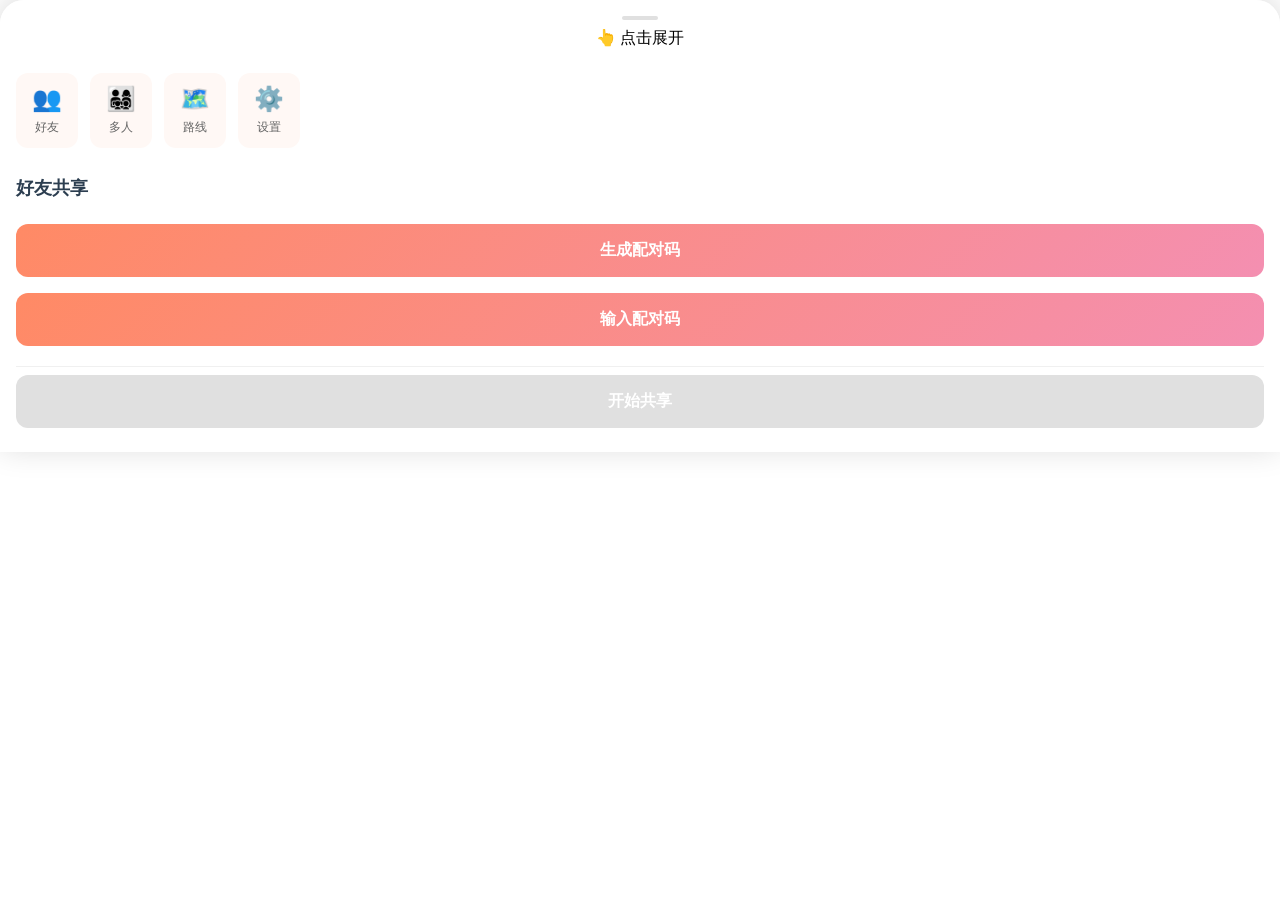
<file: app/src/main/assets/web/index.html>
<!DOCTYPE html>
<html lang="zh-CN">
<head>
    <meta charset="UTF-8">
    <meta name="viewport" content="width=device-width, initial-scale=1.0, user-scalable=no">
    <title>Together</title>
    <style>
        * { margin: 0; padding: 0; box-sizing: border-box; -webkit-tap-highlight-color: transparent; }
        html { background: transparent; }
        body {
            font-family: -apple-system, BlinkMacSystemFont, 'Segoe UI', sans-serif;
            background: white;
            min-height: 350px;
            border-radius: 24px 24px 0 0;
            box-shadow: 0 -4px 32px rgba(0, 0, 0, 0.15);
        }
        .sheet-handle {
            padding: 16px 12px 12px;
            text-align: center;
            cursor: pointer;
            background: white;
            touch-action: pan-y;
            border-radius: 24px 24px 0 0;
        }
        .handle-bar {
            width: 36px;
            height: 4px;
            background: #E0E0E0;
            border-radius: 2px;
            margin: 0 auto 8px;
        }
        .quick-actions {
            display: flex;
            gap: 12px;
            padding: 12px 16px;
            overflow-x: auto;
        }
        #sheet-content {
            overflow-y: auto;
            -webkit-overflow-scrolling: touch;
        }
        .action-chip {
            flex-shrink: 0;
            display: flex;
            flex-direction: column;
            align-items: center;
            gap: 6px;
            padding: 12px 16px;
            border: none;
            border-radius: 12px;
            background: #FFF8F5;
            cursor: pointer;
            transition: transform 0.15s, background 0.15s;
        }
        .action-chip:active { transform: scale(0.92); background: #FFEDE5; }
        .chip-icon { font-size: 24px; }
        .chip-text { font-size: 12px; color: #666; }
        .panel { padding: 16px; }
        .panel-title {
            font-size: 18px;
            font-weight: 700;
            margin-bottom: 16px;
            color: #2C3E50;
        }
        .hidden { display: none; }
        .btn {
            width: 100%;
            padding: 16px;
            margin: 8px 0;
            border: none;
            border-radius: 12px;
            background: linear-gradient(135deg, #FF8A65, #F48FB1);
            color: white;
            font-size: 16px;
            font-weight: 600;
            cursor: pointer;
            transition: transform 0.15s, box-shadow 0.15s;
        }
        .btn:active:not(:disabled) { transform: scale(0.96); box-shadow: 0 4px 12px rgba(255, 138, 101, 0.4); }
        .btn:disabled { background: #E0E0E0; cursor: not-allowed; }
        .btn.stopping { background: linear-gradient(135deg, #FF6B6B, #FF8E8E); }
        .input-group { margin: 12px 0; }
        .input-group input {
            width: 100%;
            padding: 14px;
            border: 1.5px solid #E8E8E8;
            border-radius: 12px;
            font-size: 14px;
            transition: border-color 0.2s;
        }
        .input-group input:focus { outline: none; border-color: #FF8A65; }
        .friend-item {
            padding: 14px 16px;
            border-bottom: 1px solid #eee;
            cursor: pointer;
            display: flex;
            align-items: center;
            gap: 12px;
            transition: background 0.15s;
        }
        .friend-item:active { background: #FFF5F2; }
        .friend-selected { background: #FFF5F2; border-left: 3px solid #FF8A65; }
        .friend-avatar {
            width: 40px;
            height: 40px;
            border-radius: 50%;
            background: linear-gradient(135deg, #4DB6AC, #80CBC4);
            display: flex;
            align-items: center;
            justify-content: center;
            color: white;
            font-weight: 600;
        }
        .friend-name { font-weight: 600; color: #2C3E50; }
        .friend-status { font-size: 12px; color: #999; }
        /* 地图信息窗口 */
        .map-info-window {
            position: fixed;
            top: 50%;
            left: 50%;
            transform: translate(-50%, -50%) scale(0.9);
            background: white;
            border-radius: 16px;
            padding: 20px;
            min-width: 200px;
            box-shadow: 0 8px 32px rgba(0, 0, 0, 0.2);
            z-index: 1000;
            opacity: 0;
            pointer-events: none;
            transition: all 0.2s ease-out;
        }
        .map-info-window.show {
            opacity: 1;
            pointer-events: auto;
            transform: translate(-50%, -50%) scale(1);
        }
        .info-header { display: flex; align-items: center; gap: 12px; margin-bottom: 16px; }
        .info-avatar {
            width: 48px;
            height: 48px;
            border-radius: 50%;
            background: linear-gradient(135deg, #4DB6AC, #80CBC4);
            display: flex;
            align-items: center;
            justify-content: center;
            color: white;
            font-size: 20px;
            font-weight: 600;
        }
        .info-name { font-size: 18px; font-weight: 700; color: #2C3E50; }
        .info-status { font-size: 12px; color: #999; margin-top: 2px; }
        .info-stats { display: grid; grid-template-columns: 1fr 1fr; gap: 12px; }
        .stat-item { background: #F8F9FA; border-radius: 12px; padding: 12px; text-align: center; }
        .stat-value { font-size: 20px; font-weight: 700; color: #FF8A65; margin-bottom: 4px; }
        .stat-label { font-size: 11px; color: #999; }
        .info-close {
            position: absolute;
            top: 12px;
            right: 12px;
            width: 28px;
            height: 28px;
            border: none;
            border-radius: 50%;
            background: #F0F0F0;
            color: #666;
            font-size: 16px;
            cursor: pointer;
            display: flex;
            align-items: center;
            justify-content: center;
        }
        .info-close:active { background: #E0E0E0; }
        .info-backdrop {
            position: fixed;
            top: 0;
            left: 0;
            right: 0;
            bottom: 0;
            background: rgba(0, 0, 0, 0.3);
            z-index: 999;
            opacity: 0;
            pointer-events: none;
            transition: opacity 0.2s;
        }
        .info-backdrop.show { opacity: 1; pointer-events: auto; }
        /* 房间用户列表 */
        .room-users { margin-top: 16px; border-top: 1px solid #f0f0f0; padding-top: 16px; }
        .room-users-title { font-size: 14px; font-weight: 600; color: #666; margin-bottom: 12px; }
        .room-user-item {
            display: flex;
            align-items: center;
            padding: 12px;
            border-radius: 12px;
            margin-bottom: 8px;
            background: #F8F9FA;
            cursor: pointer;
            transition: background 0.15s;
        }
        .room-user-item:active { background: #FFF5F2; }
        .room-user-avatar {
            width: 36px;
            height: 36px;
            border-radius: 50%;
            background: linear-gradient(135deg, #FF8A65, #F48FB1);
            display: flex;
            align-items: center;
            justify-content: center;
            color: white;
            font-weight: 600;
            margin-right: 12px;
        }
        .room-user-name { flex: 1; font-size: 14px; color: #2C3E50; }
        /* 切换面板遮罩 */
        .mode-switch-overlay {
            position: fixed;
            top: 0;
            left: 0;
            right: 0;
            bottom: 0;
            background: rgba(0, 0, 0, 0.5);
            z-index: 2000;
            display: flex;
            align-items: center;
            justify-content: center;
            opacity: 0;
            pointer-events: none;
            transition: opacity 0.2s;
        }
        .mode-switch-overlay.show { opacity: 1; pointer-events: auto; }
        .mode-switch-dialog {
            background: white;
            border-radius: 16px;
            padding: 24px;
            width: 80%;
            max-width: 300px;
            text-align: center;
        }
        .mode-switch-dialog h3 {
            font-size: 16px;
            font-weight: 700;
            color: #2C3E50;
            margin-bottom: 12px;
        }
        .mode-switch-dialog p {
            font-size: 14px;
            color: #666;
            margin-bottom: 20px;
        }
        .mode-switch-dialog .btn-group {
            display: flex;
            gap: 12px;
        }
        .btn-secondary {
            flex: 1;
            padding: 12px;
            border: 1px solid #E0E0E0;
            border-radius: 12px;
            background: white;
            color: #666;
            font-size: 14px;
            cursor: pointer;
        }
        .btn-primary {
            flex: 1;
            padding: 12px;
            border: none;
            border-radius: 12px;
            background: linear-gradient(135deg, #FF8A65, #F48FB1);
            color: white;
            font-size: 14px;
            font-weight: 600;
            cursor: pointer;
        }
    </style>
</head>
<body>
    <!-- 地图信息窗口 -->
    <div class="info-backdrop" id="info-backdrop" onclick="closeInfoWindow()"></div>
    <div class="map-info-window" id="map-info-window">
        <button class="info-close" onclick="closeInfoWindow()">✕</button>
        <div class="info-header">
            <div class="info-avatar" id="info-avatar">?</div>
            <div>
                <div class="info-name" id="info-name">未知用户</div>
                <div class="info-status">点击查看详情</div>
            </div>
        </div>
        <div class="info-stats">
            <div class="stat-item">
                <div class="stat-value" id="info-speed">0</div>
                <div class="stat-label">km/h</div>
            </div>
            <div class="stat-item">
                <div class="stat-value" id="info-bearing">北</div>
                <div class="stat-label">方向</div>
            </div>
        </div>
    </div>

    <!-- 切换面板确认对话框 -->
    <div class="mode-switch-overlay" id="mode-switch-overlay">
        <div class="mode-switch-dialog">
            <h3>正在共享位置</h3>
            <p>切换模式需要先停止当前共享，是否停止？</p>
            <div class="btn-group">
                <button class="btn-secondary" onclick="hideModeSwitchDialog()">取消</button>
                <button class="btn-primary" onclick="confirmStopAndSwitch()">停止并切换</button>
            </div>
        </div>
    </div>

    <div class="sheet-handle" onclick="toggleSheet()">
        <div class="handle-bar"></div>
        <div id="hint">👆 点击展开</div>
    </div>

    <div id="sheet-content">
        <div class="quick-actions">
            <button class="action-chip" onclick="trySwitchMode('pair')">
                <span class="chip-icon">👥</span>
                <span class="chip-text">好友</span>
            </button>
            <button class="action-chip" onclick="trySwitchMode('multi')">
                <span class="chip-icon">👨‍👩‍👧‍👦</span>
                <span class="chip-text">多人</span>
            </button>
            <button class="action-chip" onclick="showRoutes()">
                <span class="chip-icon">🗺️</span>
                <span class="chip-text">路线</span>
            </button>
            <button class="action-chip" onclick="showProfile()">
                <span class="chip-icon">⚙️</span>
                <span class="chip-text">设置</span>
            </button>
        </div>

        <!-- 好友面板 -->
        <div id="pair-panel" class="panel">
            <div class="panel-title">好友共享</div>
            <button class="btn" onclick="generateCode()">生成配对码</button>
            <button class="btn" onclick="showPairDialog()">输入配对码</button>
            <div id="code-display" class="hidden" style="text-align: center; padding: 16px; background: #FFF5F2; border-radius: 12px; margin: 12px 0;">
                <div id="code" style="font-size: 32px; font-weight: bold; color: #FF8A65; letter-spacing: 8px;">------</div>
                <div style="font-size: 12px; color: #999; margin-top: 4px;">告诉对方输入此配对码</div>
                <div style="font-size: 11px; color: #FF8A65; margin-top: 4px;" id="code-timer">5分钟后失效</div>
                <button onclick="hidePairCode()" style="margin-top: 12px; padding: 8px 24px; border: 1px solid #FF8A65; border-radius: 16px; background: white; color: #FF8A65; font-size: 13px; cursor: pointer;">取消</button>
            </div>
            <div id="friends-list" style="margin-top: 12px; border-top: 1px solid #f0f0f0;"></div>
            <button class="btn" id="pair-share-btn" onclick="togglePairShare()" disabled>开始共享</button>
        </div>

        <!-- 路线模式面板 -->
        <div id="route-panel" class="panel hidden">
            <div class="panel-title">路线出行</div>
            <div id="route-info" style="background: #FFF5F2; border-radius: 12px; padding: 16px; margin-bottom: 12px;">
                <div style="font-size: 16px; font-weight: 700; color: #2C3E50; margin-bottom: 8px;" id="route-name">--</div>
                <div style="font-size: 13px; color: #666;">终点: <span id="route-end">--</span></div>
                <div style="margin-top: 12px; display: flex; gap: 16px;">
                    <div>
                        <div style="font-size: 24px; font-weight: 700; color: #FF8A65;" id="route-distance">--</div>
                        <div style="font-size: 11px; color: #999;">剩余距离(米)</div>
                    </div>
                    <div>
                        <div style="font-size: 24px; font-weight: 700; color: #4DB6AC;" id="route-duration">--</div>
                        <div style="font-size: 11px; color: #999;">已用时</div>
                    </div>
                </div>
            </div>
            <div id="route-nearby" class="hidden" style="background: #E8F5E9; border-radius: 12px; padding: 12px 16px; margin-bottom: 12px;">
                <div style="font-size: 14px; color: #4CAF50; font-weight: 600;">🎉 即将到达终点!</div>
            </div>
            <button class="btn stopping" onclick="stopRouteSharing()">停止出行</button>
        </div>

        <!-- 多人面板 -->
        <div id="multi-panel" class="panel hidden">
            <div class="panel-title">多人共享</div>
            <div class="input-group">
                <input type="text" id="room-id" placeholder="房间号" oninput="updateMultiBtn()">
            </div>
            <div class="input-group">
                <input type="text" id="user-name" placeholder="你的名字" oninput="updateMultiBtn()">
            </div>
            <div id="room-users-list" class="room-users hidden">
                <div class="room-users-title">房间成员</div>
                <div id="room-users-container"></div>
            </div>
            <button class="btn" id="multi-share-btn" onclick="toggleMultiShare()" disabled>开始共享</button>
        </div>
    </div>

    <script>
        // 全局状态
        let currentMode = 'none'; // 'pair' | 'multi' | 'none'
        let isSharing = false;
        let selectedFriend = null;
        let isExpanded = false;
        let roomUsers = new Map();
        let pendingMode = null;

        // ========== 抽屉控制 ==========
        function toggleSheet() {
            if (window.AndroidBridge) AndroidBridge.toggleSheet();
        }

        window.onSheetState = function(state) {
            isExpanded = (state === 'expanded');
            document.getElementById('hint').textContent = isExpanded ? '👇 点击收起' : '👆 点击展开';
        };

        // ========== 模式切换（带停止确认） ==========
        function trySwitchMode(mode) {
            if (isSharing && currentMode !== mode) {
                // 正在共享，需要确认停止
                pendingMode = mode;
                showModeSwitchDialog();
                return;
            }
            // 未共享或切换到相同模式，直接切换
            switchToMode(mode);
        }

        function switchToMode(mode) {
            currentMode = mode;
            if (mode === 'pair') {
                document.getElementById('pair-panel').classList.remove('hidden');
                document.getElementById('multi-panel').classList.add('hidden');
                loadFriends();
            } else if (mode === 'multi') {
                document.getElementById('pair-panel').classList.add('hidden');
                document.getElementById('multi-panel').classList.remove('hidden');
            }
        }

        function showModeSwitchDialog() {
            document.getElementById('mode-switch-overlay').classList.add('show');
        }

        function hideModeSwitchDialog() {
            document.getElementById('mode-switch-overlay').classList.remove('show');
            pendingMode = null;
        }

        function confirmStopAndSwitch() {
            // 停止共享
            if (window.AndroidBridge) AndroidBridge.stopSharing();
            hideModeSwitchDialog();
            // 等待停止完成后再切换
            setTimeout(() => {
                if (pendingMode) {
                    switchToMode(pendingMode);
                    pendingMode = null;
                }
            }, 300);
        }

        // ========== 好友模式 ==========
        function generateCode() {
            if (window.AndroidBridge) AndroidBridge.generatePairCode('');
        }

        function showPairDialog() {
            const code = prompt('输入6位配对码');
            if (code && code.length === 6 && window.AndroidBridge) {
                AndroidBridge.pairWithCode(code, '');
            }
        }

        function loadFriends() {
            if (window.AndroidBridge) AndroidBridge.loadFriends();
        }

        window.onFriends = function(json) {
            const friends = JSON.parse(json);
            const list = document.getElementById('friends-list');
            if (friends.length === 0) {
                list.innerHTML = '<div style="text-align: center; color: #999; padding: 20px;">暂无好友，点击"生成配对码"添加</div>';
            } else {
                list.innerHTML = friends.map(f => `
                    <div class="friend-item ${selectedFriend?.friendId === f.friendId ? 'friend-selected' : ''}" onclick="selectFriend('${f.friendId}', '${f.pairRoomId}', '${f.friendName}')">
                        <div class="friend-avatar">${f.friendName.charAt(0)}</div>
                        <div>
                            <div class="friend-name">${f.friendName}</div>
                            <div class="friend-status">点击开始共享</div>
                        </div>
                    </div>
                `).join('');
            }
            updatePairBtn();
        };

        function selectFriend(id, roomId, name) {
            selectedFriend = { friendId: id, pairRoomId: roomId, friendName: name };
            document.querySelectorAll('.friend-item').forEach(el => el.classList.remove('friend-selected'));
            event.currentTarget.classList.add('friend-selected');
            updatePairBtn();
        }

        let pairCodeTimer = null;
        let pairCodeExpireTime = null;

        window.onPairCode = function(code) {
            document.getElementById('code').textContent = code;
            document.getElementById('code-display').classList.remove('hidden');

            // 设置5分钟后自动隐藏
            pairCodeExpireTime = Date.now() + 5 * 60 * 1000;

            if (pairCodeTimer) clearInterval(pairCodeTimer);
            pairCodeTimer = setInterval(() => {
                const remaining = pairCodeExpireTime - Date.now();
                if (remaining <= 0) {
                    hidePairCode();
                } else {
                    const minutes = Math.ceil(remaining / 60000);
                    document.getElementById('code-timer').textContent = `${minutes}分钟后失效`;
                }
            }, 10000); // 每10秒更新一次
        };

        function hidePairCode() {
            document.getElementById('code-display').classList.add('hidden');
            document.getElementById('code').textContent = '------';
            if (pairCodeTimer) {
                clearInterval(pairCodeTimer);
                pairCodeTimer = null;
            }
            pairCodeExpireTime = null;
        }

        window.onNewFriend = function(name) {
            loadFriends();
            // 添加好友后自动隐藏配对码
            hidePairCode();
        };

        function updatePairBtn() {
            const btn = document.getElementById('pair-share-btn');
            btn.textContent = isSharing && currentMode === 'pair' ? '停止共享' : '开始共享';
            btn.classList.toggle('stopping', isSharing && currentMode === 'pair');
            btn.disabled = !isSharing && !selectedFriend;
        }

        function togglePairShare() {
            if (isSharing) {
                if (window.AndroidBridge) AndroidBridge.stopSharing();
            } else if (selectedFriend) {
                if (window.AndroidBridge) {
                    const info = JSON.parse(AndroidBridge.getUserInfo());
                    const userName = info.userName || '';
                    AndroidBridge.startPairSharing(userName, selectedFriend.pairRoomId);
                }
            }
        }

        // ========== 多人模式 ==========
        function updateMultiBtn() {
            const roomId = document.getElementById('room-id').value;
            const userName = document.getElementById('user-name').value;
            const btn = document.getElementById('multi-share-btn');

            btn.textContent = isSharing && currentMode === 'multi' ? '停止共享' : '开始共享';
            btn.classList.toggle('stopping', isSharing && currentMode === 'multi');
            btn.disabled = !isSharing && !(roomId && userName);
        }

        function toggleMultiShare() {
            if (isSharing) {
                if (window.AndroidBridge) AndroidBridge.stopSharing();
            } else {
                const roomId = document.getElementById('room-id').value;
                const userName = document.getElementById('user-name').value;
                if (roomId && userName && window.AndroidBridge) {
                    AndroidBridge.startMultiSharing(userName, roomId);
                }
            }
        }

        // ========== 共享状态回调 ==========
        window.onShareState = function(sharing) {
            isSharing = sharing;
            updatePairBtn();
            updateMultiBtn();
            if (!isSharing) {
                // 停止共享后清空房间用户列表
                roomUsers.clear();
                updateRoomUsersList();
            }
        };

        // ========== 房间用户列表 ==========
        window.onLocationUpdate = function(userId, lat, lng, name, speed, bearing) {
            roomUsers.set(userId, {
                userId: userId,
                name: name,
                lat: lat,
                lng: lng,
                speed: speed || 0,
                bearing: bearing || 0
            });
            if (currentMode === 'multi' && isSharing) {
                updateRoomUsersList();
            }
            // 如果信息窗口打开且是该用户，实时更新速度和方向
            if (currentInfoWindowUserId === userId) {
                window.updateInfoWindowIfOpen(userId, name, speed || 0, bearing || 0);
            }
        };

        function updateRoomUsersList() {
            const container = document.getElementById('room-users-container');
            const listWrapper = document.getElementById('room-users-list');
            if (roomUsers.size === 0) {
                listWrapper.classList.add('hidden');
                return;
            }
            listWrapper.classList.remove('hidden');
            let html = '';
            roomUsers.forEach((user, uid) => {
                html += `
                    <div class="room-user-item" onclick="onRoomUserClick('${uid}')">
                        <div class="room-user-avatar">${user.name.charAt(0)}</div>
                        <div class="room-user-name">${user.name}</div>
                    </div>
                `;
            });
            container.innerHTML = html;
        }

        // 当前信息窗口显示的用户ID
        let currentInfoWindowUserId = null;

        function onRoomUserClick(userId) {
            const user = roomUsers.get(userId);
            if (!user) return;
            if (window.AndroidBridge) AndroidBridge.moveToLocation(user.lat, user.lng);
            currentInfoWindowUserId = userId;
            showInfoWindow(user.name, user.speed, user.bearing);
        }

        // 关闭信息窗口时清除当前用户ID
        const originalCloseInfoWindow = closeInfoWindow;
        closeInfoWindow = function() {
            currentInfoWindowUserId = null;
            originalCloseInfoWindow();
        }

        window.onUserLeave = function(userId) {
            roomUsers.delete(userId);
            if (currentMode === 'multi' && isSharing) {
                updateRoomUsersList();
            }
        };

        window.onUserJoin = function(name) {
            // 可以显示toast提示
        };

        // ========== 地图信息窗口 ==========
        window.onMarkerClicked = function(id, name, speed, bearing) {
            // id 可能是 'friend'（好友共享模式）或 userId（多人模式）
            currentInfoWindowUserId = id === 'friend' ? '__friend__' : id;
            showInfoWindow(name, speed, bearing);
        };

        function showInfoWindow(name, speed, bearing) {
            document.getElementById('info-avatar').textContent = name.charAt(0);
            document.getElementById('info-name').textContent = name;
            document.getElementById('info-speed').textContent = Math.round(speed * 3.6);
            const directions = ['北', '东北', '东', '东南', '南', '西南', '西', '西北'];
            document.getElementById('info-bearing').textContent = directions[Math.round(bearing / 45) % 8] || '北';
            document.getElementById('info-backdrop').classList.add('show');
            document.getElementById('map-info-window').classList.add('show');
        }

        function closeInfoWindow() {
            document.getElementById('info-backdrop').classList.remove('show');
            document.getElementById('map-info-window').classList.remove('show');
        }

        // 实时更新信息窗口（如果打开）
        // userId: 多人模式为实际userId，好友模式为 '__friend__'
        window.updateInfoWindowIfOpen = function(userId, name, speed, bearing) {
            // 检查是否是当前显示的用户
            if (currentInfoWindowUserId !== userId) return;

            const infoWindow = document.getElementById('map-info-window');
            // 只有当信息窗口显示时才更新
            if (infoWindow.classList.contains('show')) {
                document.getElementById('info-speed').textContent = Math.round(speed * 3.6);
                const directions = ['北', '东北', '东', '东南', '南', '西南', '西', '西北'];
                document.getElementById('info-bearing').textContent = directions[Math.round(bearing / 45) % 8] || '北';
            }
        };

        // ========== 其他功能 ==========
        function showRoutes() {
            if (window.AndroidBridge) AndroidBridge.showRouteManager();
        }

        function showProfile() {
            if (window.AndroidBridge) AndroidBridge.showProfile();
        }

        // ========== 路线模式 ==========
        let routeStartTime = null;
        let routeTimer = null;

        window.onRouteModeStarted = function(routeName, endName) {
            // 切换到路线面板
            document.getElementById('pair-panel').classList.add('hidden');
            document.getElementById('multi-panel').classList.add('hidden');
            document.getElementById('route-panel').classList.remove('hidden');

            // 设置路线信息
            document.getElementById('route-name').textContent = routeName;
            document.getElementById('route-end').textContent = endName;
            document.getElementById('route-distance').textContent = '--';
            document.getElementById('route-duration').textContent = '00:00';
            document.getElementById('route-nearby').classList.add('hidden');

            // 开始计时
            routeStartTime = Date.now();
            if (routeTimer) clearInterval(routeTimer);
            routeTimer = setInterval(updateRouteDuration, 1000);

            // 展开面板显示信息
            if (window.AndroidBridge) AndroidBridge.toggleSheet();
        };

        function updateRouteDuration() {
            if (!routeStartTime) return;
            const elapsed = Math.floor((Date.now() - routeStartTime) / 1000);
            const minutes = Math.floor(elapsed / 60).toString().padStart(2, '0');
            const seconds = (elapsed % 60).toString().padStart(2, '0');
            document.getElementById('route-duration').textContent = `${minutes}:${seconds}`;
        }

        window.onRouteProgress = function(distance, endLat, endLng) {
            // 更新剩余距离
            document.getElementById('route-distance').textContent = Math.round(distance);
        };

        window.onNearDestination = function() {
            // 显示即将到达提示
            document.getElementById('route-nearby').classList.remove('hidden');
        };

        function stopRouteSharing() {
            if (window.AndroidBridge) AndroidBridge.stopSharing();
        }

        // 重写停止共享回调，处理路线模式
        const originalOnShareState = window.onShareState;
        window.onShareState = function(sharing) {
            originalOnShareState(sharing);

            if (!sharing && routeStartTime) {
                // 停止计时
                if (routeTimer) {
                    clearInterval(routeTimer);
                    routeTimer = null;
                }
                routeStartTime = null;

                // 切换回好友面板
                document.getElementById('route-panel').classList.add('hidden');
                switchToMode('pair');
            }
        };

        // 默认显示好友面板
        switchToMode('pair');
    </script>
</body>
</html>
</file>
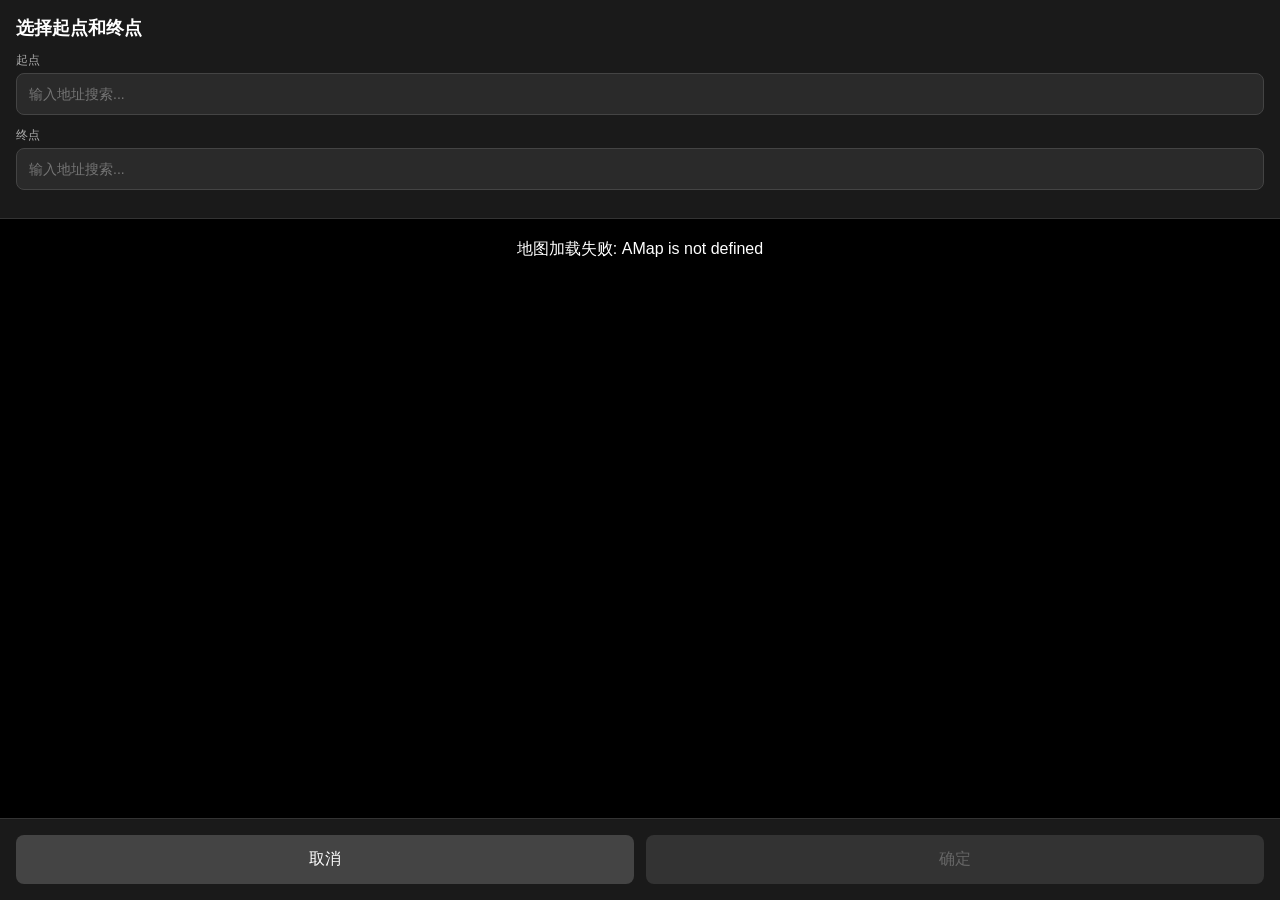
<file: app/src/main/assets/address_picker.html>
<!DOCTYPE html>
<html>
<head>
    <meta charset="utf-8">
    <meta name="viewport" content="width=device-width, initial-scale=1.0, user-scalable=no">
    <title>地址选择</title>
    <script>
        // 配置安全密钥
        window._AMapSecurityConfig = {
            securityJsCode: '__SECURITY_KEY__'
        }
    </script>
    <style>
        * {
            margin: 0;
            padding: 0;
            box-sizing: border-box;
        }
        body {
            font-family: -apple-system, BlinkMacSystemFont, 'Segoe UI', Roboto, sans-serif;
            background: #000;
            color: #fff;
            height: 100vh;
            display: flex;
            flex-direction: column;
        }
        .header {
            padding: 16px;
            background: #1a1a1a;
            border-bottom: 1px solid #333;
        }
        .title {
            font-size: 18px;
            font-weight: bold;
            margin-bottom: 12px;
        }
        .input-group {
            margin-bottom: 12px;
        }
        .input-group label {
            display: block;
            font-size: 12px;
            color: #aaa;
            margin-bottom: 4px;
        }
        .input-group input {
            width: 100%;
            padding: 12px;
            border: 1px solid #444;
            border-radius: 8px;
            background: #2a2a2a;
            color: #fff;
            font-size: 14px;
            outline: none;
        }
        .input-group input:focus {
            border-color: #4CAF50;
        }
        .autocomplete-list {
            max-height: 200px;
            overflow-y: auto;
            background: #1a1a1a;
            border: 1px solid #333;
            border-radius: 8px;
            margin-top: 4px;
            display: none;
        }
        .autocomplete-item {
            padding: 12px;
            border-bottom: 1px solid #333;
            cursor: pointer;
            transition: background 0.2s;
        }
        .autocomplete-item:hover,
        .autocomplete-item.active {
            background: #2a2a2a;
        }
        .autocomplete-item .name {
            font-size: 14px;
            color: #fff;
            margin-bottom: 2px;
        }
        .autocomplete-item .district {
            font-size: 12px;
            color: #888;
        }
        #map {
            flex: 1;
            min-height: 200px;
        }
        .footer {
            padding: 16px;
            background: #1a1a1a;
            border-top: 1px solid #333;
            display: flex;
            gap: 12px;
        }
        .btn {
            flex: 1;
            padding: 14px;
            border: none;
            border-radius: 8px;
            font-size: 16px;
            cursor: pointer;
            transition: opacity 0.2s;
        }
        .btn:hover {
            opacity: 0.9;
        }
        .btn-primary {
            background: #4CAF50;
            color: #fff;
        }
        .btn-secondary {
            background: #444;
            color: #fff;
        }
        .btn:disabled {
            background: #333;
            color: #666;
            cursor: not-allowed;
        }
        .selected-info {
            padding: 12px 16px;
            background: #0d3320;
            border-top: 1px solid #1a5c3a;
            font-size: 13px;
            color: #4CAF50;
        }
        .selected-info.hidden {
            display: none;
        }
    </style>
</head>
<body>
    <div class="header">
        <div class="title">选择起点和终点</div>
        <div class="input-group">
            <label>起点</label>
            <input type="text" id="startInput" placeholder="输入地址搜索..." autocomplete="off">
            <div class="autocomplete-list" id="startList"></div>
        </div>
        <div class="input-group">
            <label>终点</label>
            <input type="text" id="endInput" placeholder="输入地址搜索..." autocomplete="off">
            <div class="autocomplete-list" id="endList"></div>
        </div>
    </div>

    <div id="loading" style="padding: 20px; color: #fff; text-align: center;">地图加载中...</div>
    <div id="map"></div>

    <div class="selected-info hidden" id="selectedInfo">
        已选择：<span id="startName">未选择</span> → <span id="endName">未选择</span>
    </div>

    <div class="footer">
        <button class="btn btn-secondary" onclick="cancel()">取消</button>
        <button class="btn btn-primary" id="confirmBtn" onclick="confirm()" disabled>确定</button>
    </div>

    <script src="https://webapi.amap.com/maps?v=2.0&key=__API_KEY__&plugin=AMap.AutoComplete"></script>
    <script>
        let map;
        let startMarker, endMarker;
        let startPoint = null;
        let endPoint = null;
        let autoComplete;

        // 初始化地图
        function initMap() {
            try {
                map = new AMap.Map('map', {
                    zoom: 12,
                    center: [116.397428, 39.90923]
                });

                // 加载 AutoComplete 插件 (v2.0)
                AMap.plugin(['AMap.AutoComplete'], function() {
                    autoComplete = new AMap.AutoComplete({
                        city: '全国'
                    });
                });

                document.getElementById('loading').style.display = 'none';
            } catch (e) {
                document.getElementById('loading').innerHTML = '地图加载失败: ' + e.message;
                console.error('地图初始化失败:', e);
            }
        }

        // 搜索输入提示
        function searchTips(keyword, listId, isStart) {
            const listEl = document.getElementById(listId);
            if (!keyword || keyword.length < 2) {
                listEl.style.display = 'none';
                return;
            }

            autoComplete.search(keyword, function(status, result) {
                if (status === 'complete' && result.tips) {
                    renderTips(result.tips, listEl, isStart);
                } else {
                    listEl.style.display = 'none';
                }
            });
        }

        // 渲染提示列表
        function renderTips(tips, listEl, isStart) {
            listEl.innerHTML = '';
            tips.forEach(function(tip, index) {
                if (!tip.location) return;
                // location 可能是字符串 "lng,lat" 或对象 {lng, lat}

                const item = document.createElement('div');
                item.className = 'autocomplete-item';
                item.innerHTML = `
                    <div class="name">${tip.name}</div>
                    <div class="district">${tip.district || ''} ${tip.address || ''}</div>
                `;
                item.onclick = function() {
                    console.log('Item clicked:', tip.name);
                    selectLocation(tip, isStart);
                    listEl.style.display = 'none';
                };
                listEl.appendChild(item);
            });
            listEl.style.display = listEl.children.length > 0 ? 'block' : 'none';
        }

        // 选择位置
        function selectLocation(tip, isStart) {
            console.log('selectLocation called:', tip.name, 'isStart:', isStart);
            console.log('tip.location:', tip.location, 'type:', typeof tip.location);

            // 处理 location 可能是对象或字符串的情况
            let lnglat;
            if (typeof tip.location === 'string') {
                lnglat = tip.location.split(',').map(Number);
            } else if (tip.location && typeof tip.location === 'object') {
                // location 可能是 {lng, lat} 对象
                lnglat = [tip.location.lng, tip.location.lat];
            } else {
                console.error('Unknown location format:', tip.location);
                return;
            }
            const point = {
                name: tip.name,
                lat: lnglat[1],
                lng: lnglat[0],
                address: tip.district + tip.address
            };

            if (isStart) {
                startPoint = point;
                document.getElementById('startInput').value = tip.name;
                updateMarker('start', lnglat, tip.name);
            } else {
                endPoint = point;
                document.getElementById('endInput').value = tip.name;
                updateMarker('end', lnglat, tip.name);
            }

            updateSelectedInfo();
            updateMapBounds();

            // 通知 Android 端单个点已选择（用于实时更新）
            console.log('Checking AndroidBridge:', window.AndroidBridge);
            if (window.AndroidBridge && window.AndroidBridge.onPointSelected) {
                console.log('Calling onPointSelected...');
                try {
                    window.AndroidBridge.onPointSelected(JSON.stringify({
                        isStart: isStart,
                        point: point
                    }));
                    console.log('onPointSelected called successfully');
                } catch (e) {
                    console.error('Error calling onPointSelected:', e);
                }
            } else {
                console.error('AndroidBridge or onPointSelected not available');
            }
        }

        // 更新标记
        function updateMarker(type, lnglat, title) {
            if (type === 'start') {
                if (startMarker) map.remove(startMarker);
                startMarker = new AMap.Marker({
                    position: lnglat,
                    title: '起点: ' + title,
                    icon: 'https://webapi.amap.com/theme/v1.3/markers/n/mark_b.png'
                });
                map.add(startMarker);
            } else {
                if (endMarker) map.remove(endMarker);
                endMarker = new AMap.Marker({
                    position: lnglat,
                    title: '终点: ' + title,
                    icon: 'https://webapi.amap.com/theme/v1.3/markers/n/mark_r.png'
                });
                map.add(endMarker);
            }
        }

        // 更新地图视野
        function updateMapBounds() {
            if (startMarker && endMarker) {
                map.setFitView([startMarker, endMarker], 50);
            } else if (startMarker) {
                map.setCenter(startMarker.getPosition());
                map.setZoom(15);
            } else if (endMarker) {
                map.setCenter(endMarker.getPosition());
                map.setZoom(15);
            }
        }

        // 更新选中信息
        function updateSelectedInfo() {
            const info = document.getElementById('selectedInfo');
            const startName = document.getElementById('startName');
            const endName = document.getElementById('endName');
            const confirmBtn = document.getElementById('confirmBtn');

            if (startPoint || endPoint) {
                info.classList.remove('hidden');
                startName.textContent = startPoint ? startPoint.name : '未选择';
                endName.textContent = endPoint ? endPoint.name : '未选择';
            }

            if (startPoint && endPoint) {
                confirmBtn.disabled = false;
            }
        }

        // 确认选择
        function confirm() {
            if (startPoint && endPoint) {
                const result = JSON.stringify({
                    start: startPoint,
                    end: endPoint
                });
                if (window.AndroidBridge) {
                    window.AndroidBridge.onAddressSelected(result);
                }
            }
        }

        // 取消
        function cancel() {
            if (window.AndroidBridge) {
                window.AndroidBridge.onCancel();
            }
        }

        // 绑定输入事件
        let startTimer, endTimer;
        document.getElementById('startInput').addEventListener('input', function(e) {
            clearTimeout(startTimer);
            startTimer = setTimeout(() => {
                searchTips(e.target.value, 'startList', true);
            }, 300);
        });

        document.getElementById('endInput').addEventListener('input', function(e) {
            clearTimeout(endTimer);
            endTimer = setTimeout(() => {
                searchTips(e.target.value, 'endList', false);
            }, 300);
        });

        // 点击其他地方隐藏列表
        document.addEventListener('click', function(e) {
            if (!e.target.closest('#startInput')) {
                document.getElementById('startList').style.display = 'none';
            }
            if (!e.target.closest('#endInput')) {
                document.getElementById('endList').style.display = 'none';
            }
        });

        // 初始化
        window.onload = initMap;
    </script>
</body>
</html>
</file>
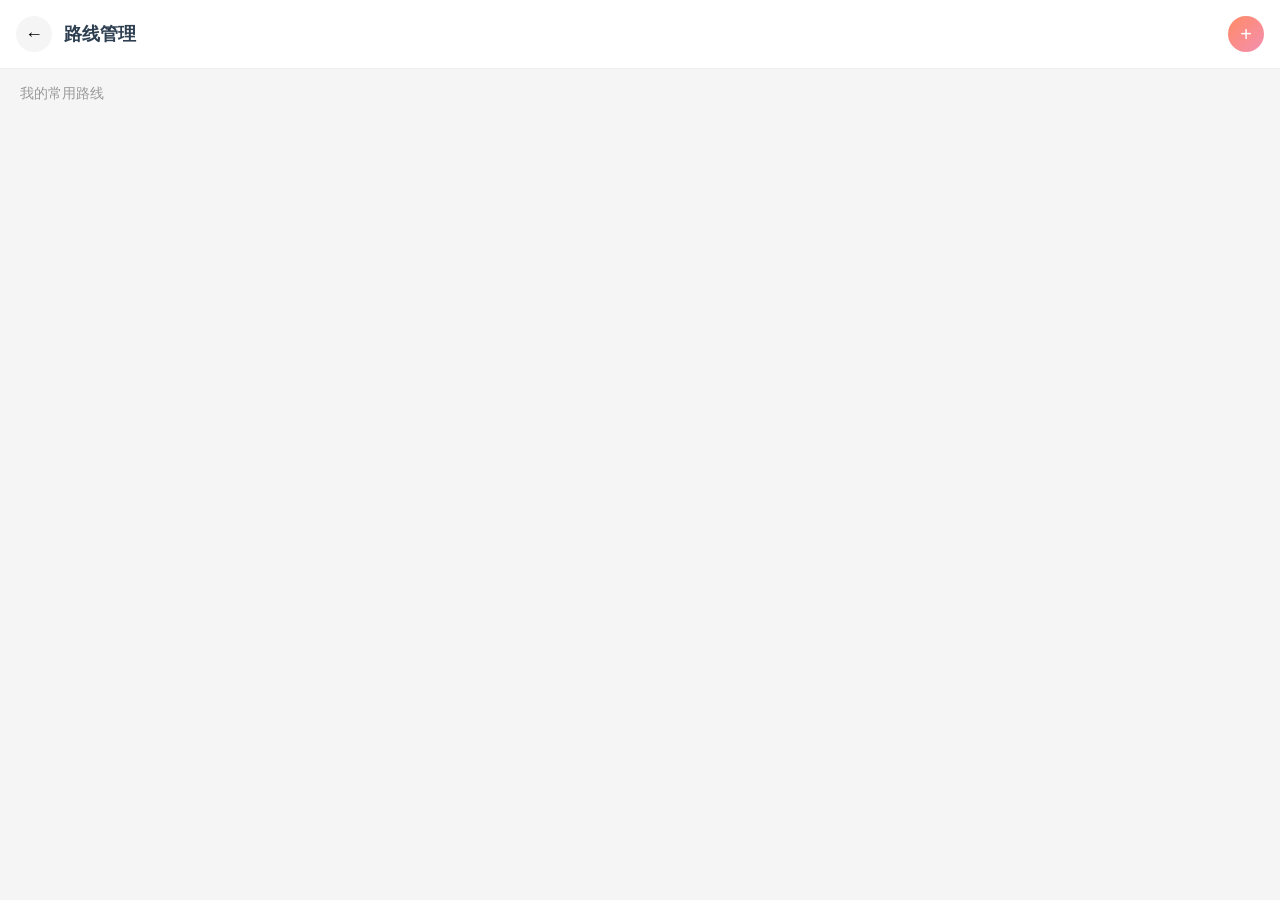
<file: app/src/main/assets/web/routes.html>
<!DOCTYPE html>
<html lang="zh-CN">
<head>
    <meta charset="UTF-8">
    <meta name="viewport" content="width=device-width, initial-scale=1.0, user-scalable=no">
    <title>路线管理</title>
    <style>
        * { margin: 0; padding: 0; box-sizing: border-box; -webkit-tap-highlight-color: transparent; }
        body {
            font-family: -apple-system, BlinkMacSystemFont, 'Segoe UI', sans-serif;
            background: #F5F5F5;
            min-height: 100vh;
        }
        .header {
            background: white;
            padding: 16px;
            padding-top: calc(16px + env(safe-area-inset-top, 24px));
            display: flex;
            align-items: center;
            gap: 12px;
            border-bottom: 1px solid #eee;
            position: sticky;
            top: 0;
            z-index: 10;
        }
        .back-btn {
            width: 36px;
            height: 36px;
            border: none;
            border-radius: 50%;
            background: #F5F5F5;
            display: flex;
            align-items: center;
            justify-content: center;
            font-size: 18px;
            cursor: pointer;
        }
        .back-btn:active { background: #E0E0E0; }
        .title {
            font-size: 18px;
            font-weight: 700;
            color: #2C3E50;
            flex: 1;
        }
        .add-btn {
            width: 36px;
            height: 36px;
            border: none;
            border-radius: 50%;
            background: linear-gradient(135deg, #FF8A65, #F48FB1);
            color: white;
            font-size: 20px;
            display: flex;
            align-items: center;
            justify-content: center;
            cursor: pointer;
        }
        .add-btn:active { transform: scale(0.92); }
        .content {
            padding: 16px;
        }
        .section-title {
            font-size: 14px;
            color: #999;
            margin-bottom: 12px;
            padding-left: 4px;
        }
        .route-list {
            display: flex;
            flex-direction: column;
            gap: 12px;
        }
        .route-card {
            background: white;
            border-radius: 16px;
            padding: 16px;
            box-shadow: 0 2px 8px rgba(0,0,0,0.04);
            transition: transform 0.15s;
        }
        .route-card:active { transform: scale(0.98); }
        .route-header {
            display: flex;
            align-items: center;
            justify-content: space-between;
            margin-bottom: 12px;
        }
        .route-name {
            font-size: 16px;
            font-weight: 700;
            color: #2C3E50;
        }
        .route-actions {
            display: flex;
            gap: 8px;
        }
        .icon-btn {
            width: 32px;
            height: 32px;
            border: none;
            border-radius: 50%;
            background: #F8F9FA;
            display: flex;
            align-items: center;
            justify-content: center;
            font-size: 16px;
            cursor: pointer;
            transition: background 0.15s;
        }
        .icon-btn:active { background: #E8E8E8; }
        .icon-btn.favorite { background: #FFF5F2; }
        .route-path {
            display: flex;
            align-items: center;
            gap: 8px;
            margin-bottom: 12px;
        }
        .path-point {
            flex: 1;
            min-width: 0;
            display: flex;
            align-items: center;
            gap: 8px;
            padding: 10px 12px;
            background: #F8F9FA;
            border-radius: 10px;
        }
        .point-icon {
            width: 24px;
            height: 24px;
            border-radius: 50%;
            display: flex;
            align-items: center;
            justify-content: center;
            font-size: 12px;
            font-weight: 700;
            color: white;
        }
        .point-icon.start { background: #4DB6AC; }
        .point-icon.end { background: #FF8A65; }
        .point-name {
            font-size: 13px;
            color: #2C3E50;
            overflow: hidden;
            text-overflow: ellipsis;
            white-space: nowrap;
        }
        .path-arrow {
            color: #999;
            font-size: 14px;
        }
        .route-footer {
            display: flex;
            align-items: center;
            justify-content: space-between;
        }
        .shared-with {
            font-size: 12px;
            color: #999;
        }
        .start-btn {
            padding: 8px 20px;
            border: none;
            border-radius: 20px;
            background: linear-gradient(135deg, #FF8A65, #F48FB1);
            color: white;
            font-size: 13px;
            font-weight: 600;
            cursor: pointer;
            transition: transform 0.15s;
        }
        .start-btn:active { transform: scale(0.95); }
        .empty-state {
            text-align: center;
            padding: 60px 20px;
        }
        .empty-icon {
            font-size: 64px;
            margin-bottom: 16px;
        }
        .empty-text {
            font-size: 16px;
            color: #999;
            margin-bottom: 8px;
        }
        .empty-hint {
            font-size: 13px;
            color: #BBB;
        }
        /* 添加路线弹窗 */
        .modal {
            position: fixed;
            top: 0;
            left: 0;
            right: 0;
            bottom: 0;
            z-index: 1000;
            display: none;
        }
        .modal.show { display: flex; }
        .modal-backdrop {
            position: absolute;
            top: 0;
            left: 0;
            right: 0;
            bottom: 0;
            background: rgba(0,0,0,0.5);
        }
        .modal-content {
            position: relative;
            margin: auto;
            width: 90%;
            max-width: 400px;
            max-height: 80vh;
            background: white;
            border-radius: 20px;
            overflow: hidden;
            display: flex;
            flex-direction: column;
        }
        .modal-header {
            padding: 20px;
            border-bottom: 1px solid #eee;
            display: flex;
            align-items: center;
            justify-content: space-between;
        }
        .modal-title {
            font-size: 18px;
            font-weight: 700;
            color: #2C3E50;
        }
        .modal-close {
            width: 32px;
            height: 32px;
            border: none;
            border-radius: 50%;
            background: #F5F5F5;
            font-size: 18px;
            cursor: pointer;
        }
        .modal-body {
            flex: 1;
            overflow-y: auto;
            padding: 20px;
        }
        .form-group {
            margin-bottom: 16px;
        }
        .form-label {
            font-size: 13px;
            color: #666;
            margin-bottom: 8px;
            display: block;
        }
        .form-input {
            width: 100%;
            padding: 14px;
            border: 1.5px solid #E8E8E8;
            border-radius: 12px;
            font-size: 14px;
            transition: border-color 0.2s;
        }
        .form-input:focus {
            outline: none;
            border-color: #FF8A65;
        }
        .map-container {
            height: 200px;
            background: #F5F5F5;
            border-radius: 12px;
            margin-bottom: 16px;
            display: flex;
            align-items: center;
            justify-content: center;
            color: #999;
        }
        .modal-footer {
            padding: 16px 20px;
            border-top: 1px solid #eee;
            display: flex;
            gap: 12px;
        }
        .btn {
            flex: 1;
            padding: 14px;
            border: none;
            border-radius: 12px;
            font-size: 15px;
            font-weight: 600;
            cursor: pointer;
            transition: transform 0.15s;
        }
        .btn:active { transform: scale(0.96); }
        .btn-secondary {
            background: #F5F5F5;
            color: #666;
        }
        .btn-primary {
            background: linear-gradient(135deg, #FF8A65, #F48FB1);
            color: white;
        }
        .btn-primary:disabled {
            background: #E0E0E0;
            color: #999;
        }
        /* 好友选择 */
        .friend-select {
            display: flex;
            gap: 8px;
            overflow-x: auto;
            padding-bottom: 4px;
        }
        .friend-chip {
            flex-shrink: 0;
            display: flex;
            align-items: center;
            gap: 6px;
            padding: 8px 14px;
            border: 1.5px solid #E8E8E8;
            border-radius: 20px;
            background: white;
            cursor: pointer;
            transition: all 0.15s;
        }
        .friend-chip.selected {
            border-color: #FF8A65;
            background: #FFF5F2;
        }
        .friend-avatar-small {
            width: 24px;
            height: 24px;
            border-radius: 50%;
            background: linear-gradient(135deg, #4DB6AC, #80CBC4);
            display: flex;
            align-items: center;
            justify-content: center;
            color: white;
            font-size: 11px;
            font-weight: 600;
        }
        .friend-name-small {
            font-size: 13px;
            color: #2C3E50;
        }
        /* 搜索框 */
        .search-box {
            position: relative;
        }
        .search-results {
            position: absolute;
            top: 100%;
            left: 0;
            right: 0;
            max-height: 200px;
            overflow-y: auto;
            background: white;
            border: 1px solid #E8E8E8;
            border-radius: 0 0 12px 12px;
            box-shadow: 0 4px 12px rgba(0,0,0,0.1);
            z-index: 1001;
            display: none;
        }
        .search-results.show {
            display: block;
        }
        .search-item {
            padding: 12px 16px;
            border-bottom: 1px solid #F0F0F0;
            cursor: pointer;
            transition: background 0.15s;
        }
        .search-item:last-child {
            border-bottom: none;
        }
        .search-item:active {
            background: #FFF5F2;
        }
        .search-item-name {
            font-size: 14px;
            color: #2C3E50;
            margin-bottom: 2px;
        }
        .search-item-address {
            font-size: 12px;
            color: #999;
        }
        .selected-location {
            margin-top: 8px;
            padding: 10px 12px;
            background: #F8F9FA;
            border-radius: 8px;
            font-size: 13px;
            color: #666;
        }
        .selected-location.has-value {
            background: #FFF5F2;
            color: #FF8A65;
        }
        /* 地图选点按钮 */
        .btn-map-picker {
            margin-top: 8px;
            padding: 10px 16px;
            border: 1.5px dashed #FF8A65;
            border-radius: 10px;
            background: white;
            color: #FF8A65;
            font-size: 13px;
            font-weight: 500;
            cursor: pointer;
            display: flex;
            align-items: center;
            justify-content: center;
            gap: 6px;
            transition: all 0.15s;
            width: 100%;
        }
        .btn-map-picker:active {
            background: #FFF5F2;
            transform: scale(0.98);
        }
    </style>
</head>
<body>
    <div class="header">
        <button class="back-btn" onclick="goBack()">←</button>
        <div class="title">路线管理</div>
        <button class="add-btn" onclick="showAddModal()">+</button>
    </div>

    <div class="content">
        <div class="section-title">我的常用路线</div>
        <div id="route-list" class="route-list">
            <!-- 路线列表将在这里渲染 -->
        </div>
    </div>

    <!-- 添加路线弹窗 -->
    <div class="modal" id="add-modal">
        <div class="modal-backdrop" onclick="hideAddModal()"></div>
        <div class="modal-content">
            <div class="modal-header">
                <div class="modal-title">添加新路线</div>
                <button class="modal-close" onclick="hideAddModal()">×</button>
            </div>
            <div class="modal-body">
                <div class="form-group">
                    <label class="form-label">路线名称</label>
                    <input type="text" class="form-input" id="route-name" placeholder="例如：上班路线">
                </div>
                <div class="form-group">
                    <label class="form-label">起点</label>
                    <div class="search-box">
                        <input type="text" class="form-input" id="start-input" placeholder="输入地址搜索起点..." oninput="searchAddress('start', this.value)">
                        <div class="search-results" id="start-results"></div>
                    </div>
                    <button class="btn-map-picker" onclick="openMapPicker('start')">🗺️ 地图选点</button>
                    <input type="hidden" id="start-lat">
                    <input type="hidden" id="start-lng">
                    <input type="hidden" id="start-name">
                    <div class="selected-location" id="start-display">未选择</div>
                </div>
                <div class="form-group">
                    <label class="form-label">终点</label>
                    <div class="search-box">
                        <input type="text" class="form-input" id="end-input" placeholder="输入地址搜索终点..." oninput="searchAddress('end', this.value)">
                        <div class="search-results" id="end-results"></div>
                    </div>
                    <button class="btn-map-picker" onclick="openMapPicker('end')">🗺️ 地图选点</button>
                    <input type="hidden" id="end-lat">
                    <input type="hidden" id="end-lng">
                    <input type="hidden" id="end-name">
                    <div class="selected-location" id="end-display">未选择</div>
                </div>
                <div class="form-group">
                    <label class="form-label">共享给</label>
                    <div class="friend-select" id="friend-list">
                        <!-- 好友列表 -->
                    </div>
                </div>
            </div>
            <div class="modal-footer">
                <button class="btn btn-secondary" onclick="hideAddModal()">取消</button>
                <button class="btn btn-primary" id="save-btn" onclick="saveRoute()" disabled>保存路线</button>
            </div>
        </div>
    </div>

    <script>
        let routes = [];
        let friends = [];
        let selectedFriendId = '';
        let pendingStart = null;
        let pendingEnd = null;

        // 初始化
        function init() {
            loadRoutes();
            loadFriends();
        }

        // 加载路线列表
        function loadRoutes() {
            if (window.AndroidBridge) {
                AndroidBridge.loadRoutes();
            }
        }

        // 接收路线数据
        window.onRoutesLoaded = function(json) {
            routes = JSON.parse(json);
            renderRoutes();
        };

        // 渲染路线列表
        function renderRoutes() {
            const container = document.getElementById('route-list');
            if (routes.length === 0) {
                container.innerHTML = `
                    <div class="empty-state">
                        <div class="empty-icon">🗺️</div>
                        <div class="empty-text">暂无保存的路线</div>
                        <div class="empty-hint">点击右上角 + 添加新路线</div>
                    </div>
                `;
                return;
            }
            container.innerHTML = routes.map(route => `
                <div class="route-card">
                    <div class="route-header">
                        <div class="route-name">${route.name}</div>
                        <div class="route-actions">
                            <button class="icon-btn ${route.isFavorite ? 'favorite' : ''}" onclick="toggleFavorite('${route.id}')">
                                ${route.isFavorite ? '★' : '☆'}
                            </button>
                            <button class="icon-btn" onclick="deleteRoute('${route.id}')">🗑️</button>
                        </div>
                    </div>
                    <div class="route-path">
                        <div class="path-point">
                            <div class="point-icon start">起</div>
                            <div class="point-name">${route.startName}</div>
                        </div>
                        <div class="path-arrow">→</div>
                        <div class="path-point">
                            <div class="point-icon end">终</div>
                            <div class="point-name">${route.endName}</div>
                        </div>
                    </div>
                    <div class="route-footer">
                        <div class="shared-with">共享给：${route.sharedWithName || '无'}</div>
                        <button class="start-btn" onclick="startRoute('${route.id}')">开始行程</button>
                    </div>
                </div>
            `).join('');
        }

        // 加载好友列表
        function loadFriends() {
            if (window.AndroidBridge) {
                AndroidBridge.loadFriendsForRoute();
            }
        }

        // 接收好友数据
        window.onFriendsLoaded = function(json) {
            friends = JSON.parse(json);
            renderFriendSelect();
        };

        // 渲染好友选择
        function renderFriendSelect() {
            const container = document.getElementById('friend-list');
            if (friends.length === 0) {
                container.innerHTML = '<div style="color:#999;font-size:13px;">暂无好友</div>';
                return;
            }
            container.innerHTML = friends.map(f => `
                <div class="friend-chip ${selectedFriendId === f.friendId ? 'selected' : ''}"
                     onclick="selectFriend('${f.friendId}')">
                    <div class="friend-avatar-small">${f.friendName.charAt(0)}</div>
                    <div class="friend-name-small">${f.friendName}</div>
                </div>
            `).join('');
            checkFormValid();
        }

        function selectFriend(friendId) {
            selectedFriendId = selectedFriendId === friendId ? '' : friendId;
            renderFriendSelect();
        }

        // 显示添加弹窗
        function showAddModal() {
            document.getElementById('add-modal').classList.add('show');
            // 尝试恢复草稿，如果没有草稿则重置表单
            if (!restoreDraft()) {
                resetForm();
            }
        }

        function hideAddModal() {
            document.getElementById('add-modal').classList.remove('show');
        }

        function resetForm() {
            document.getElementById('route-name').value = '';
            document.getElementById('start-input').value = '';
            document.getElementById('end-input').value = '';
            document.getElementById('start-display').textContent = '未选择';
            document.getElementById('start-display').classList.remove('has-value');
            document.getElementById('end-display').textContent = '未选择';
            document.getElementById('end-display').classList.remove('has-value');
            document.getElementById('start-results').classList.remove('show');
            document.getElementById('end-results').classList.remove('show');
            pendingStart = null;
            pendingEnd = null;
            selectedFriendId = '';
            renderFriendSelect();
            checkFormValid();
        }

        // 高德 JS API Key 和安全密钥
        const AMAP_KEY = '99d33a7ce806060acfffa9a80ae613bc';
        const AMAP_SECURITY_KEY = '2e4a9748ed8767c2402ee4f26009ccfc';

        // 配置安全密钥
        window._AMapSecurityConfig = {
            securityJsCode: AMAP_SECURITY_KEY
        };

        let placeSearch = null;
        let isLoadingMap = false;

        // 加载高德 JS API 1.4.15 稳定版
        function loadAMap() {
            return new Promise((resolve, reject) => {
                if (window.AMap) {
                    resolve(window.AMap);
                    return;
                }

                if (isLoadingMap) {
                    const checkInterval = setInterval(() => {
                        if (window.AMap) {
                            clearInterval(checkInterval);
                            resolve(window.AMap);
                        }
                    }, 100);
                    return;
                }

                isLoadingMap = true;
                const script = document.createElement('script');
                // 使用 1.4.15 版本，插件系统更成熟
                script.src = `https://webapi.amap.com/maps?v=1.4.15&key=${AMAP_KEY}`;
                script.onload = () => {
                    console.log('AMap 1.4.15 loaded');
                    resolve(window.AMap);
                };
                script.onerror = (e) => {
                    console.error('Failed to load AMap:', e);
                    reject(e);
                };
                document.head.appendChild(script);
            });
        }

        // 初始化搜索服务
        async function initPlaceSearch() {
            if (placeSearch) return placeSearch;

            const AMap = await loadAMap();

            return new Promise((resolve) => {
                AMap.plugin('AMap.PlaceSearch', function() {
                    console.log('PlaceSearch plugin loaded');
                    placeSearch = new AMap.PlaceSearch({
                        pageSize: 10,
                        pageIndex: 1,
                        city: '全国'
                    });
                    console.log('PlaceSearch created');
                    resolve(placeSearch);
                });
            });
        }

        // 搜索地址
        let searchTimer = null;
        async function searchAddress(type, keyword) {
            console.log('searchAddress:', type, keyword);
            clearTimeout(searchTimer);
            const resultsEl = document.getElementById(type + '-results');

            if (!keyword || keyword.length < 2) {
                resultsEl.classList.remove('show');
                return;
            }

            searchTimer = setTimeout(async () => {
                try {
                    const ps = await initPlaceSearch();

                    ps.search(keyword, function(status, result) {
                        console.log('PlaceSearch result:', status, result);

                        if (status === 'complete' && result.info === 'OK' && result.poiList) {
                            const pois = result.poiList.pois;
                            showSearchResults(type, pois);
                        } else {
                            resultsEl.classList.remove('show');
                        }
                    });
                } catch (e) {
                    console.error('Search failed:', e);
                    resultsEl.classList.remove('show');
                }
            }, 300);
        }

        // 显示搜索结果
        function showSearchResults(type, pois) {
            const resultsEl = document.getElementById(type + '-results');

            if (!pois || pois.length === 0) {
                resultsEl.classList.remove('show');
                return;
            }

            resultsEl.innerHTML = pois.map(poi => {
                // poi.location 可能是字符串 "lng,lat" 或对象 {lng, lat}
                let lng, lat;
                if (typeof poi.location === 'string') {
                    const parts = poi.location.split(',');
                    lng = parseFloat(parts[0]);
                    lat = parseFloat(parts[1]);
                } else if (poi.location) {
                    lng = poi.location.lng;
                    lat = poi.location.lat;
                } else {
                    return '';
                }
                const address = poi.address || poi.pname + poi.cityname + poi.adname || '';
                return `
                    <div class="search-item" onclick="selectAddress('${type}', '${poi.name.replace(/'/g, "\\'")}', ${lat}, ${lng}, '${address.replace(/'/g, "\\'")}')">
                        <div class="search-item-name">${poi.name}</div>
                        <div class="search-item-address">${address}</div>
                    </div>
                `;
            }).join('');
            resultsEl.classList.add('show');
            console.log('Showing', pois.length, 'results');
        }

        // 打开地图选点
        function openMapPicker(type) {
            if (window.AndroidBridge) {
                AndroidBridge.openMapPicker(type);
            }
        }

        // 接收地图选点结果 - 从 Android 获取数据
        window.onMapPicked = function() {
            console.log('onMapPicked called');
            try {
                if (!window.AndroidBridge) {
                    console.error('AndroidBridge not available');
                    return;
                }
                const resultStr = AndroidBridge.getMapPickerResult();
                console.log('Map picker result:', resultStr);
                const result = JSON.parse(resultStr);
                if (result.type && result.address) {
                    selectAddress(result.type, result.address, result.lat, result.lng, '');
                }
            } catch (e) {
                console.error('onMapPicked error:', e);
            }
        };

        // 选择地址
        function selectAddress(type, name, lat, lng, address) {
            console.log('selectAddress:', type, name, lat, lng, address);
            if (!type || !name || lat == null || lng == null) {
                console.error('Invalid params for selectAddress');
                return;
            }

            const resultsEl = document.getElementById(type + '-results');
            const inputEl = document.getElementById(type + '-input');
            const displayEl = document.getElementById(type + '-display');

            if (resultsEl) resultsEl.classList.remove('show');
            if (inputEl) inputEl.value = name;

            const display = document.getElementById(type + '-display');
            if (display) {
                display.textContent = name + (address ? ' (' + address + ')' : '');
                display.classList.add('has-value');
            }

            const point = { name, lat, lng };
            if (type === 'start') {
                pendingStart = point;
            } else {
                pendingEnd = point;
            }
            checkFormValid();
        }

        // 检查表单是否有效
        function checkFormValid() {
            const name = document.getElementById('route-name').value.trim();
            const valid = name && pendingStart && pendingEnd;
            document.getElementById('save-btn').disabled = !valid;
        }

        document.getElementById('route-name').addEventListener('input', checkFormValid);

        // 保存路线
        function saveRoute() {
            const name = document.getElementById('route-name').value.trim();
            if (!name || !pendingStart || !pendingEnd) return;

            const route = {
                name: name,
                startName: pendingStart.name,
                startLat: pendingStart.lat,
                startLng: pendingStart.lng,
                endName: pendingEnd.name,
                endLat: pendingEnd.lat,
                endLng: pendingEnd.lng,
                sharedWith: selectedFriendId,
                isFavorite: true
            };

            if (window.AndroidBridge) {
                AndroidBridge.saveRoute(JSON.stringify(route));
            }
        }

        // 保存成功回调
        window.onRouteSaved = function() {
            hideAddModal();
            loadRoutes();
        };

        // 开始行程
        function startRoute(routeId) {
            if (window.AndroidBridge) {
                AndroidBridge.startRoute(routeId);
            }
        }

        // 删除路线
        function deleteRoute(routeId) {
            if (confirm('确定要删除这条路线吗？')) {
                if (window.AndroidBridge) {
                    AndroidBridge.deleteRoute(routeId);
                }
            }
        }

        // 删除成功回调
        window.onRouteDeleted = function() {
            loadRoutes();
        };

        // 切换收藏
        function toggleFavorite(routeId) {
            if (window.AndroidBridge) {
                AndroidBridge.toggleFavorite(routeId);
            }
        }

        // 收藏切换成功回调
        window.onFavoriteToggled = function() {
            loadRoutes();
        };

        // 返回
        function goBack() {
            if (window.AndroidBridge) {
                AndroidBridge.goBack();
            }
        }

        // 自动保存草稿
        function autoSaveDraft() {
            const name = document.getElementById('route-name').value.trim();
            if (!name && !pendingStart && !pendingEnd) return;

            const draft = {
                name: name,
                startName: pendingStart?.name || '',
                startLat: pendingStart?.lat || 0,
                startLng: pendingStart?.lng || 0,
                endName: pendingEnd?.name || '',
                endLat: pendingEnd?.lat || 0,
                endLng: pendingEnd?.lng || 0,
                sharedWith: selectedFriendId
            };

            if (window.AndroidBridge) {
                AndroidBridge.saveRouteDraft(JSON.stringify(draft));
            }
        }

        // 恢复草稿
        function restoreDraft() {
            if (window.AndroidBridge) {
                const draftStr = AndroidBridge.getRouteDraft();
                if (draftStr) {
                    try {
                        const draft = JSON.parse(draftStr);
                        document.getElementById('route-name').value = draft.name || '';

                        if (draft.startName) {
                            pendingStart = {
                                name: draft.startName,
                                lat: draft.startLat,
                                lng: draft.startLng
                            };
                            document.getElementById('start-input').value = draft.startName;
                            document.getElementById('start-display').textContent = draft.startName;
                            document.getElementById('start-display').classList.add('has-value');
                        }

                        if (draft.endName) {
                            pendingEnd = {
                                name: draft.endName,
                                lat: draft.endLat,
                                lng: draft.endLng
                            };
                            document.getElementById('end-input').value = draft.endName;
                            document.getElementById('end-display').textContent = draft.endName;
                            document.getElementById('end-display').classList.add('has-value');
                        }

                        if (draft.sharedWith) {
                            selectedFriendId = draft.sharedWith;
                        }

                        checkFormValid();
                        return true;
                    } catch (e) {
                        console.error('Restore draft failed:', e);
                    }
                }
            }
            return false;
        }

        // 清除草稿
        function clearDraft() {
            if (window.AndroidBridge) {
                AndroidBridge.clearRouteDraft();
            }
        }

        // 保存成功时清除草稿
        window.onRouteSaved = function() {
            clearDraft();
            hideAddModal();
            loadRoutes();
        };

        // 监听输入变化自动保存
        document.getElementById('route-name').addEventListener('input', function() {
            checkFormValid();
            autoSaveDraft();
        });

        // 重写 selectAddress 以保存草稿
        const originalSelectAddress = selectAddress;
        selectAddress = function(type, name, lat, lng, address) {
            originalSelectAddress(type, name, lat, lng, address);
            autoSaveDraft();
        };

        // 初始化
        init();
    </script>
</body>
</html>
</file>
